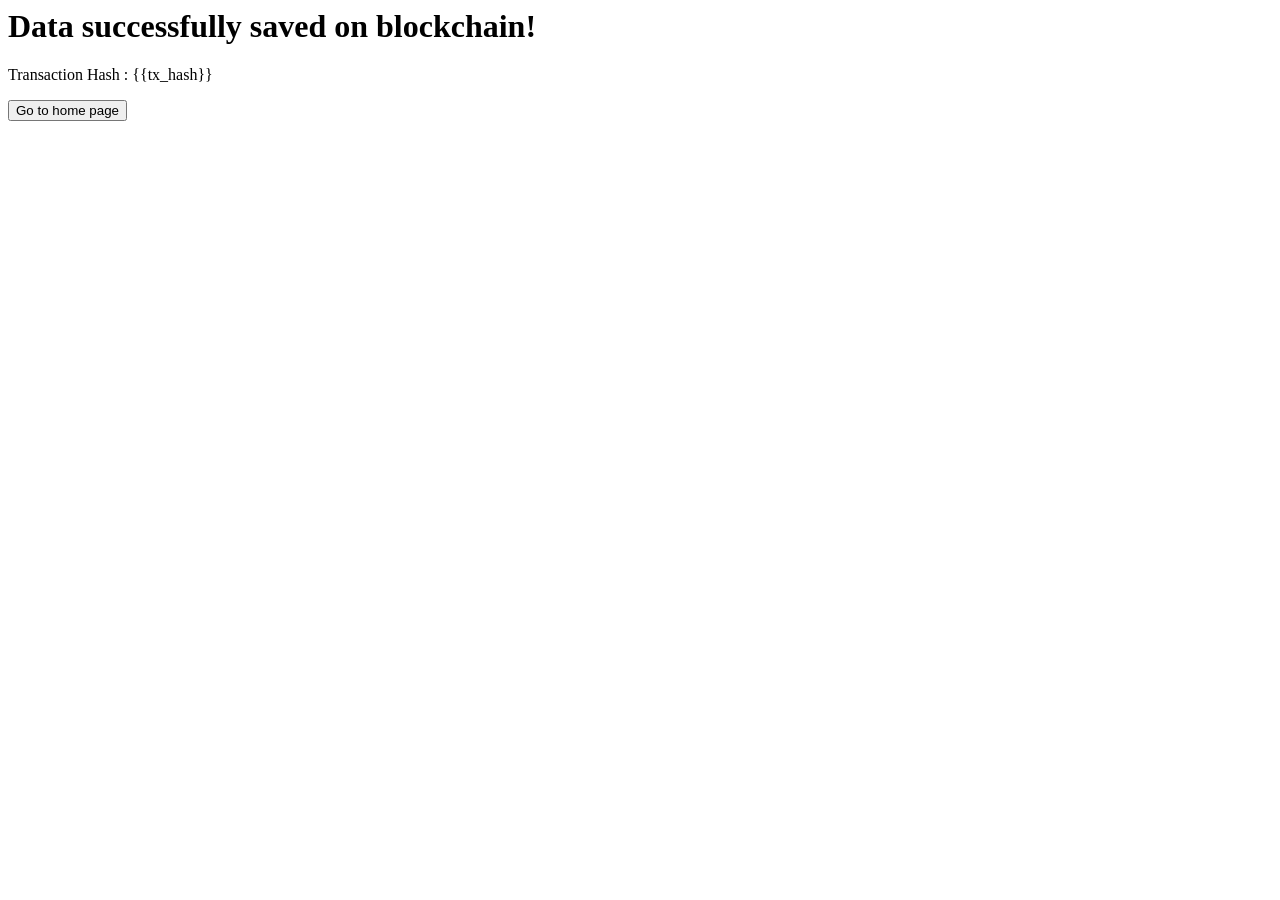
<file: dataSaved.html>
<html>
    <body>
        <h1>Data successfully saved on blockchain!</h1>
        <p>Transaction Hash : {{tx_hash}}</p>
        <button type="button" onclick="location.href='/homePage'" >Go to home page</button>
    </body>
</html>
</file>
